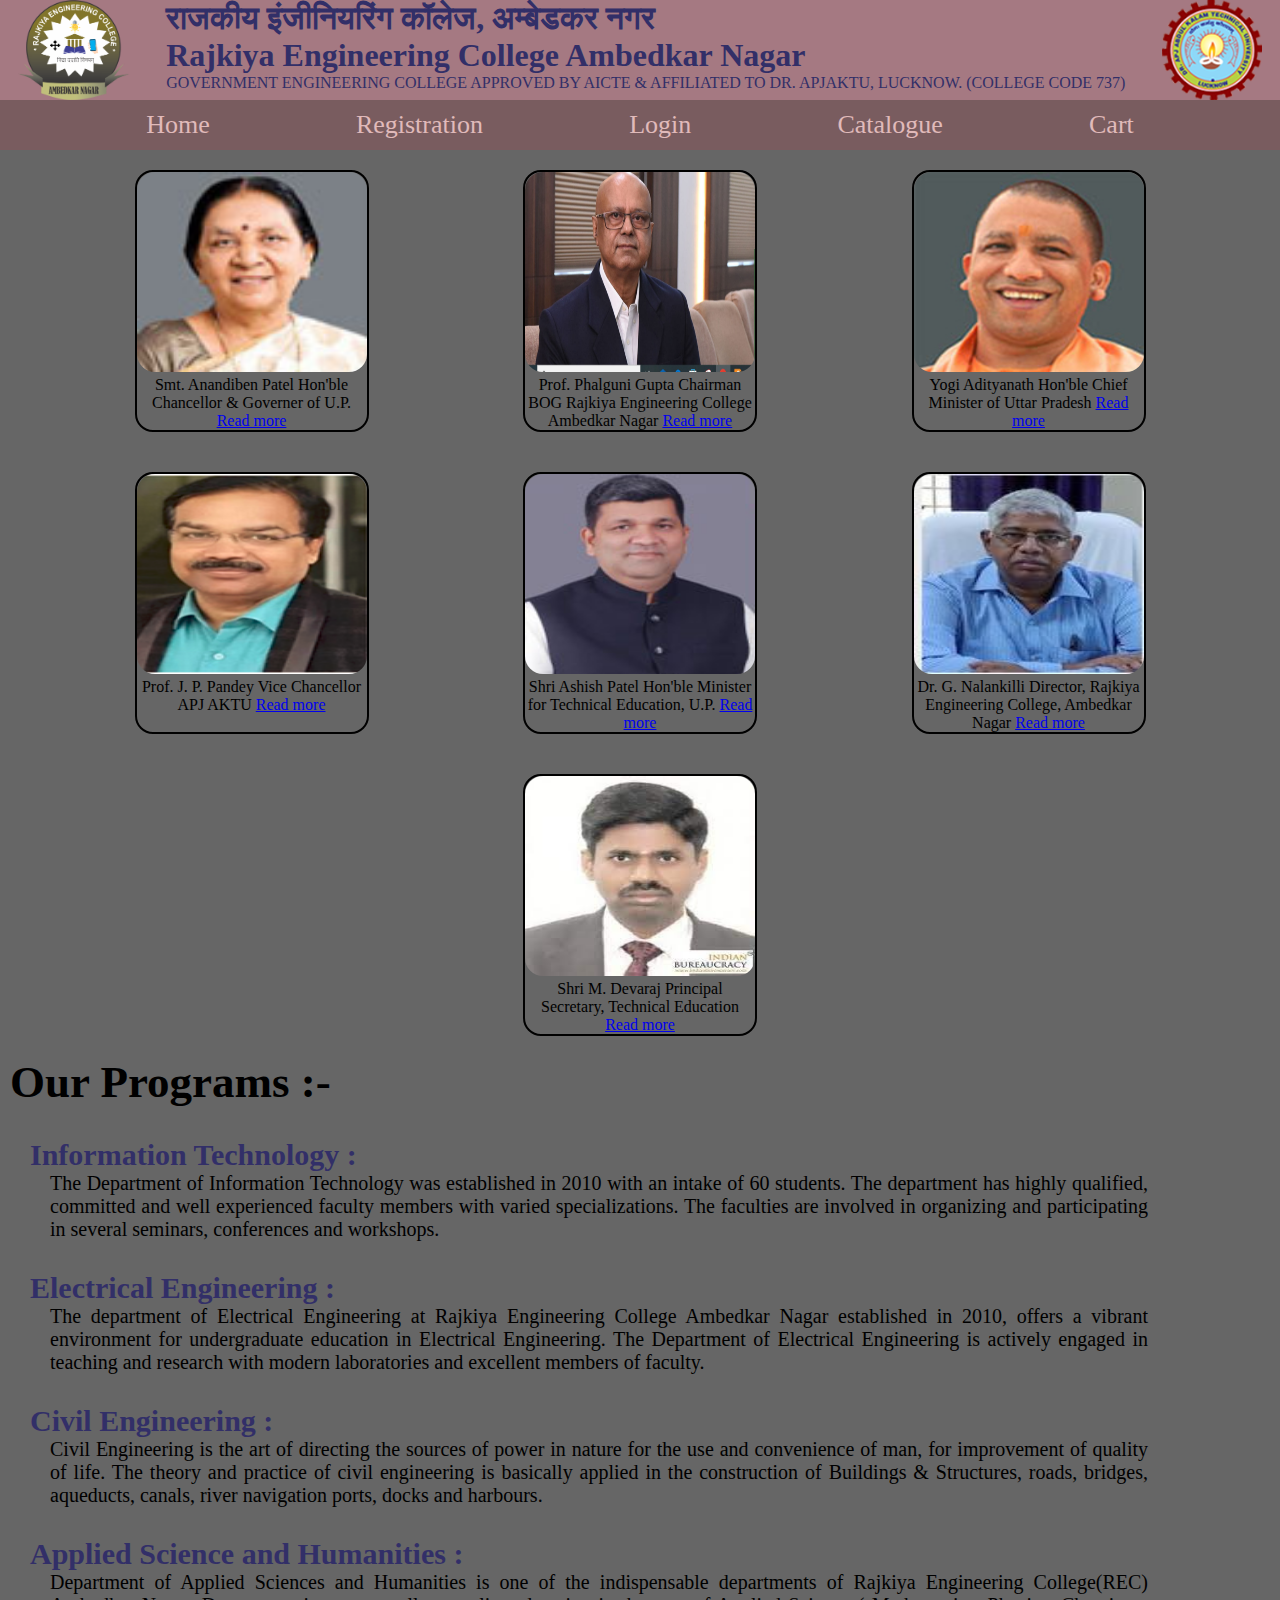
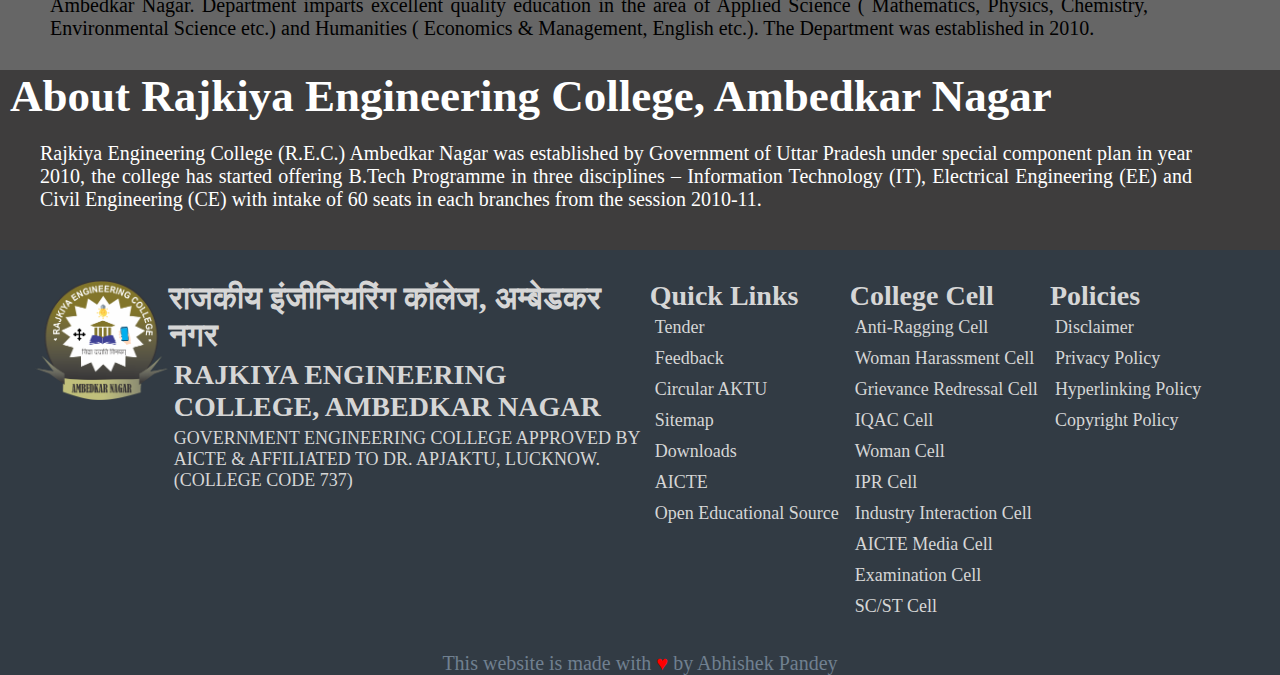
<file: Index.html>
<!DOCTYPE html>
<html lang="en">
<head>
    <meta charset="UTF-8">
    <meta name="viewport" content="width=device-width, initial-scale=1.0">
    <title>Rajkiya Engineering College Ambedkar Nagar</title>
    <link rel="stylesheet" href="style.css">
</head>
<body>
    <div class="nav">
        <img src="logo.png" alt="logo">
        <div class="clgname">
            <h1>राजकीय इंजीनियरिंग कॉलेज, अम्बेडकर नगर</h1>
            <h1>Rajkiya Engineering College Ambedkar Nagar</h1>
            <p>GOVERNMENT ENGINEERING COLLEGE APPROVED BY AICTE & AFFILIATED TO DR. APJAKTU, LUCKNOW. (COLLEGE CODE 737)</p>
        </div>
        <img src="aktu-logo.png" alt="AKTU Logo">
    </div>
    <div class="menu">
        <a class="link" href="#">Home</a>
        <a class="link" href="/Registration.html">Registration</a>
        <a class="link" href="/Login.html">Login</a>
        <a class="link" href="Catlogue.html">Catalogue</a>
        <a class="link" href="Cart.html">Cart</a>
    </div>
    <main class="people">
        <div class="row">
            <div class="impimg">
                <img src="anadibel.png" alt="Anadibel Patel">
                <p>Smt. Anandiben Patel Hon'ble Chancellor & Governer of U.P. <a href="https://upgovernor.gov.in/en/page/profile" target="_blank">Read more</a></p>
            </div>
            <div class="impimg">
                <img src="Chairman.png" alt="Chairman">
                <p>Prof. Phalguni Gupta Chairman BOG Rajkiya Engineering College Ambedkar Nagar <a href="https://www.gla.ac.in/academics/faculty-detail/756/prof-phalguni-gupta" target="_blank">Read more</a></p>
            </div>
            <div class="impimg">
                <img src="cm.png" alt="Chief Minister">
                <p>Yogi Adityanath Hon'ble Chief Minister of Uttar Pradesh <a href="/WAS.html" target="_blank">Read more</a></p>
            </div>
        </div>
        <div class="row">
            <div class="impimg">
                <img src="VC_aktu.png" alt="Voice Chancellor AKTU">
                <p>Prof. J. P. Pandey Vice Chancellor APJ AKTU <a href="https://aktu.ac.in/vice-chancellor-profile.html" target="_blank">Read more</a></p>
            </div>
            <div class="impimg">
                <img src="minister_310322.png" alt="Technical Minister">
                <p>Shri Ashish Patel Hon'ble Minister for Technical Education, U.P. <a href="/WAS.html" target="_blank">Read more</a></p>
            </div>
            <div class="impimg">
                <img src="directorpic.png" alt="Director RECABN">
                <p>Dr. G. Nalankilli Director, Rajkiya Engineering College, Ambedkar Nagar <a href="https://www.recabn.ac.in/?page_id=1034" target="_blank">Read more</a></p>
            </div>
        </div>
        <div class="row">
            <div class="impimg">
                <img src="secretary.png" alt="Secretary">
                <p>Shri M. Devaraj
                    Principal Secretary, Technical Education <a href="/WAS.html" target="_blank">Read more</a></p>
            </div>
        </div>
    </main>
    <section>
        <h1 id="ptext">Our Programs :-</h1>
        <div class="IT">
            <h2><a id="branchlink" href="https://www.recabn.ac.in/?page_id=556">Information Technology :</a></h2>
            <p id="para">The Department of Information Technology was established in 2010 with an intake of 60 students. The department has highly qualified, 
                committed and well experienced faculty members with varied specializations. The faculties are involved in organizing and participating 
                in several seminars, conferences and workshops.</p>
        </div>
        <div class="IT">
            <h2><a id="branchlink" href="https://www.recabn.ac.in/?page_id=602">Electrical Engineering :</a></h2>
            <p id="para">The department of Electrical Engineering at Rajkiya Engineering College Ambedkar Nagar established in 2010, offers a vibrant environment 
                for undergraduate education in Electrical Engineering. The Department of Electrical Engineering is actively engaged in teaching and research with 
                modern laboratories and excellent members of faculty.</p>
        </div>
        <div class="IT">
            <h2><a id="branchlink" href="https://www.recabn.ac.in/?page_id=601">Civil Engineering :</a></h2>
            <p id="para">Civil Engineering is the art of directing the sources of power in nature for the use and convenience of man, for improvement of quality of 
                life. The theory and practice of civil engineering is basically applied in the construction of Buildings & Structures, roads, bridges, aqueducts, 
                canals, river navigation ports, docks and harbours.</p>
        </div>
        <div class="IT">
            <h2><a id="branchlink" href="https://www.recabn.ac.in/?page_id=599">Applied Science and Humanities :</a></h2>
            <p id="para">Department of Applied Sciences and Humanities is one of the indispensable departments of Rajkiya Engineering College(REC) Ambedkar Nagar. 
                Department imparts excellent quality education in the area of Applied Science ( Mathematics, Physics, Chemistry, Environmental Science etc.) and 
                Humanities ( Economics & Management, English etc.). The Department was established in 2010.</p>
        </div>
        <div class="about">
            <h1 id="ptext">About Rajkiya Engineering College, Ambedkar Nagar</h1>
            <p id="para">Rajkiya Engineering College (R.E.C.) Ambedkar Nagar was established by Government of Uttar Pradesh under special component plan 
                in year 2010, the college has started offering B.Tech Programme in three disciplines – Information Technology (IT), Electrical Engineering (EE) and 
                Civil Engineering (CE) with intake of 60 seats in each branches from the session 2010-11.</p>
        </div>
    </section>
    <footer>
        <div class="fhead">
            <img id="logo" src="logo.png" alt="">
            <div class="tx">
                <h1 id="h1">राजकीय इंजीनियरिंग कॉलेज, अम्बेडकर नगर</h1>
                <h3 id="h3">RAJKIYA ENGINEERING COLLEGE, AMBEDKAR NAGAR</h2>
                <p id="pt">GOVERNMENT ENGINEERING COLLEGE APPROVED BY AICTE & AFFILIATED TO DR. APJAKTU, LUCKNOW. (COLLEGE CODE 737)</p>
            </div>
        </div>
        <div class="qlink">
            <h2>Quick Links</h2>
            <a href="https://www.recabn.ac.in/?page_id=57">Tender</a>
            <a href="https://www.recabn.ac.in/?page_id=7">Feedback</a>
            <a href="https://aktu.ac.in/circulars.html">Circular AKTU</a>
            <a href="https://www.recabn.ac.in/?page_id=826">Sitemap</a>
            <a href="https://www.recabn.ac.in/?page_id=282">Downloads</a>
            <a href="https://www.recabn.ac.in/wp-content/uploads/2019/04/aicte_180419.pdf">AICTE</a>
            <a href="https://www.recabn.ac.in/wp-content/uploads/2023/01/OER-letter_070123.pdf">Open Educational Source</a>
        </div>
        <div class="ColleceCell">
            <h2>College Cell</h2>
            <a href="https://www.recabn.ac.in/?page_id=2568">Anti-Ragging Cell</a>
            <a href="https://www.recabn.ac.in/?page_id=2572">Woman Harassment Cell</a>
            <a href="https://www.recabn.ac.in/?page_id=2575">Grievance Redressal Cell</a>
            <a href="https://www.recabn.ac.in/?page_id=2578">IQAC Cell</a>
            <a href="https://www.recabn.ac.in/?page_id=2581">Woman Cell</a>
            <a href="https://www.recabn.ac.in/?page_id=3419">IPR Cell</a>
            <a href="https://www.recabn.ac.in/?page_id=2584">Industry Interaction Cell</a>
            <a href="https://www.recabn.ac.in/?page_id=3610">AICTE Media Cell</a>
            <a href="https://www.recabn.ac.in/?page_id=4347">Examination Cell</a>
            <a href="https://www.recabn.ac.in/?page_id=4347">SC/ST Cell</a>
        </div>
        <div class="policies">
            <h2>Policies</h2>
            <a href="https://www.recabn.ac.in/?page_id=2587">Disclaimer</a>
            <a href="https://www.recabn.ac.in/?page_id=2591">Privacy Policy</a>
            <a href="https://www.recabn.ac.in/?page_id=2594">Hyperlinking Policy</a>
            <a href="https://www.recabn.ac.in/?page_id=2598">Copyright Policy</a>
        </div>
    </footer>
    <p id="cpy">This website is made with <span id="h">&hearts;</span> by Abhishek Pandey</p>
</body>
</html>
</file>
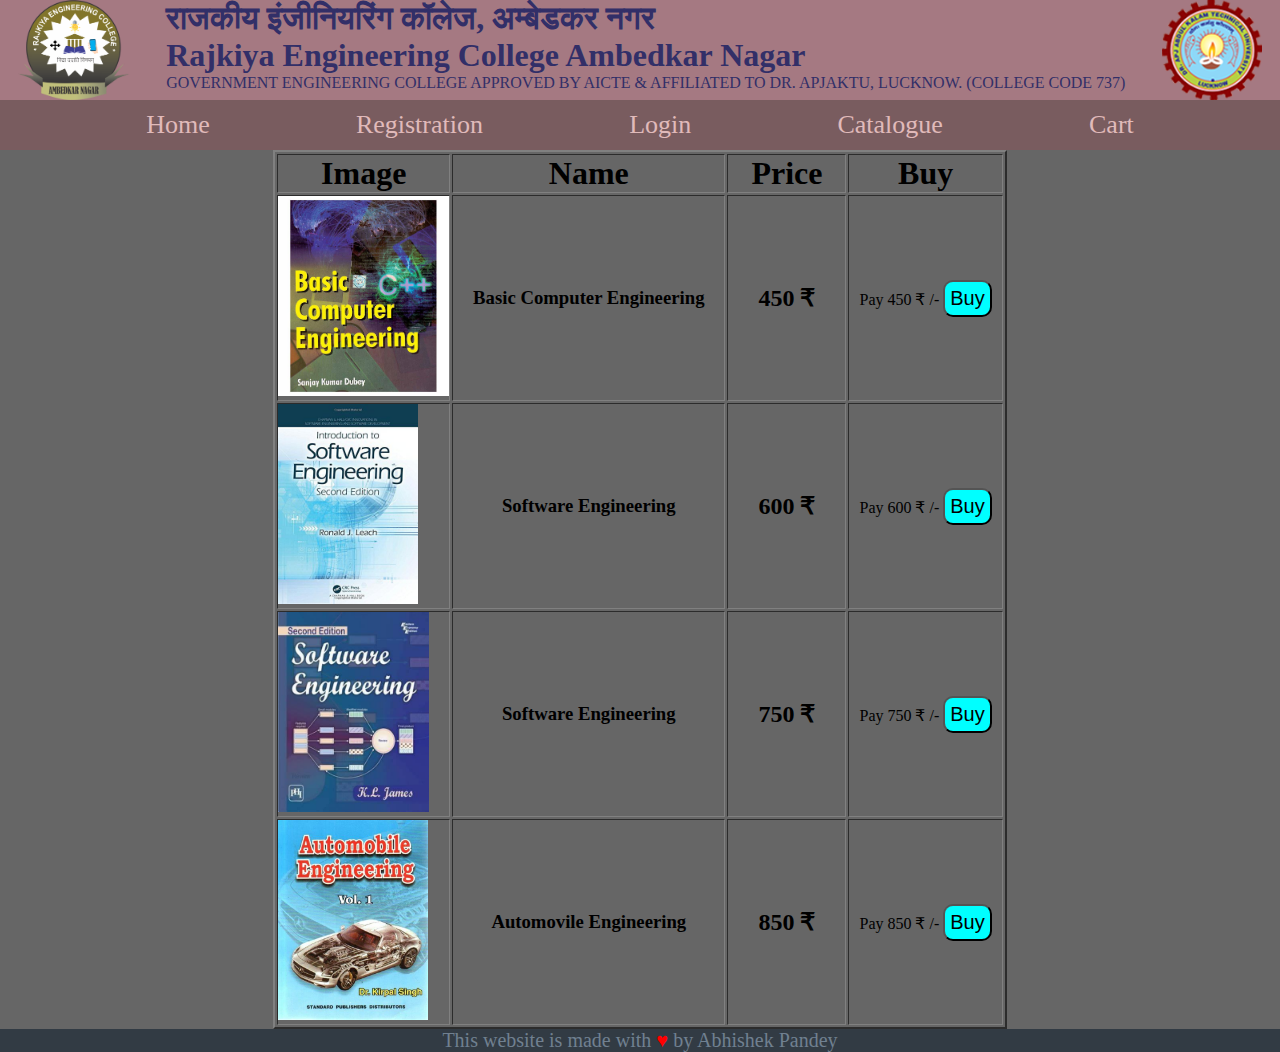
<file: Cart.html>
<!DOCTYPE html>
<html lang="en">
<head>
    <meta charset="UTF-8">
    <meta name="viewport" content="width=device-width, initial-scale=1.0">
    <title>Rajkiya Engineering College Ambedkar Nagar</title>
    <link rel="stylesheet" href="style.css">
</head>
<body>
    <div class="nav">
        <img src="logo.png" alt="logo">
        <div class="clgname">
            <h1>राजकीय इंजीनियरिंग कॉलेज, अम्बेडकर नगर</h1>
            <h1>Rajkiya Engineering College Ambedkar Nagar</h1>
            <p>GOVERNMENT ENGINEERING COLLEGE APPROVED BY AICTE & AFFILIATED TO DR. APJAKTU, LUCKNOW. (COLLEGE CODE 737)</p>
        </div>
        <img src="aktu-logo.png" alt="AKTU Logo">
    </div>
    <div class="menu">
        <a class="link" href="Index.html">Home</a>
        <a class="link" href="/Registration.html">Registration</a>
        <a class="link" href="/Login.html">Login</a>
        <a class="link" href="/Catlogue.html">Catalogue</a>
        <a class="link" href="#">Cart</a>
    </div>
    <section id="chal">
       <table border="2px solid black">
        <thead>
            <th><h1>Image</h1></th>
            <th><h1>Name</h1></th>
            <th><h1>Price</h1></th>
            <th><h1>Buy</h1></th>
        </thead>
        <tr>
            <td>
                <img src="b1.jpg" alt="">
            </td>
            <td><h3>Basic Computer Engineering</h3></td>
            <td><h2>450 &#8377;</h2></td>
            <td id="pay">Pay 450 &#8377; /-
                <button id="btnb">Buy</button>
            </td>
        </tr>
        <tr>
            <td>
                <img src="b3.jpg" alt="">
            </td>
            <td><h3>Software Engineering </h3></td>
            <td><h2>600 &#8377;</h2></td>
            <td id="pay">Pay 600 &#8377; /-
                <button id="btnb">Buy</button>
            </td>
        </tr>
        <tr>
            <td>
                <img src="b4.jpeg" alt="">
            </td>
            <td><h3>Software Engineering</h3></td>
            <td><h2>750 &#8377;</h2></td>
            <td id="pay">Pay 750 &#8377; /-
                <button id="btnb">Buy</button>
            </td>
        </tr>
        <tr>
            <td>
                <img src="b5.jpeg" alt="">
            </td>
            <td><h3>Automovile Engineering</h3></td>
            <td><h2>850 &#8377;</h2></td>
            <td id="pay">Pay 850 &#8377; /-
                <button id="btnb">Buy</button>
            </td>
        </tr>
       </table>
    </section>
    <p id="cpy">This website is made with <span id="h">&hearts;</span> by Abhishek Pandey</p>
</body>
</html>
</file>
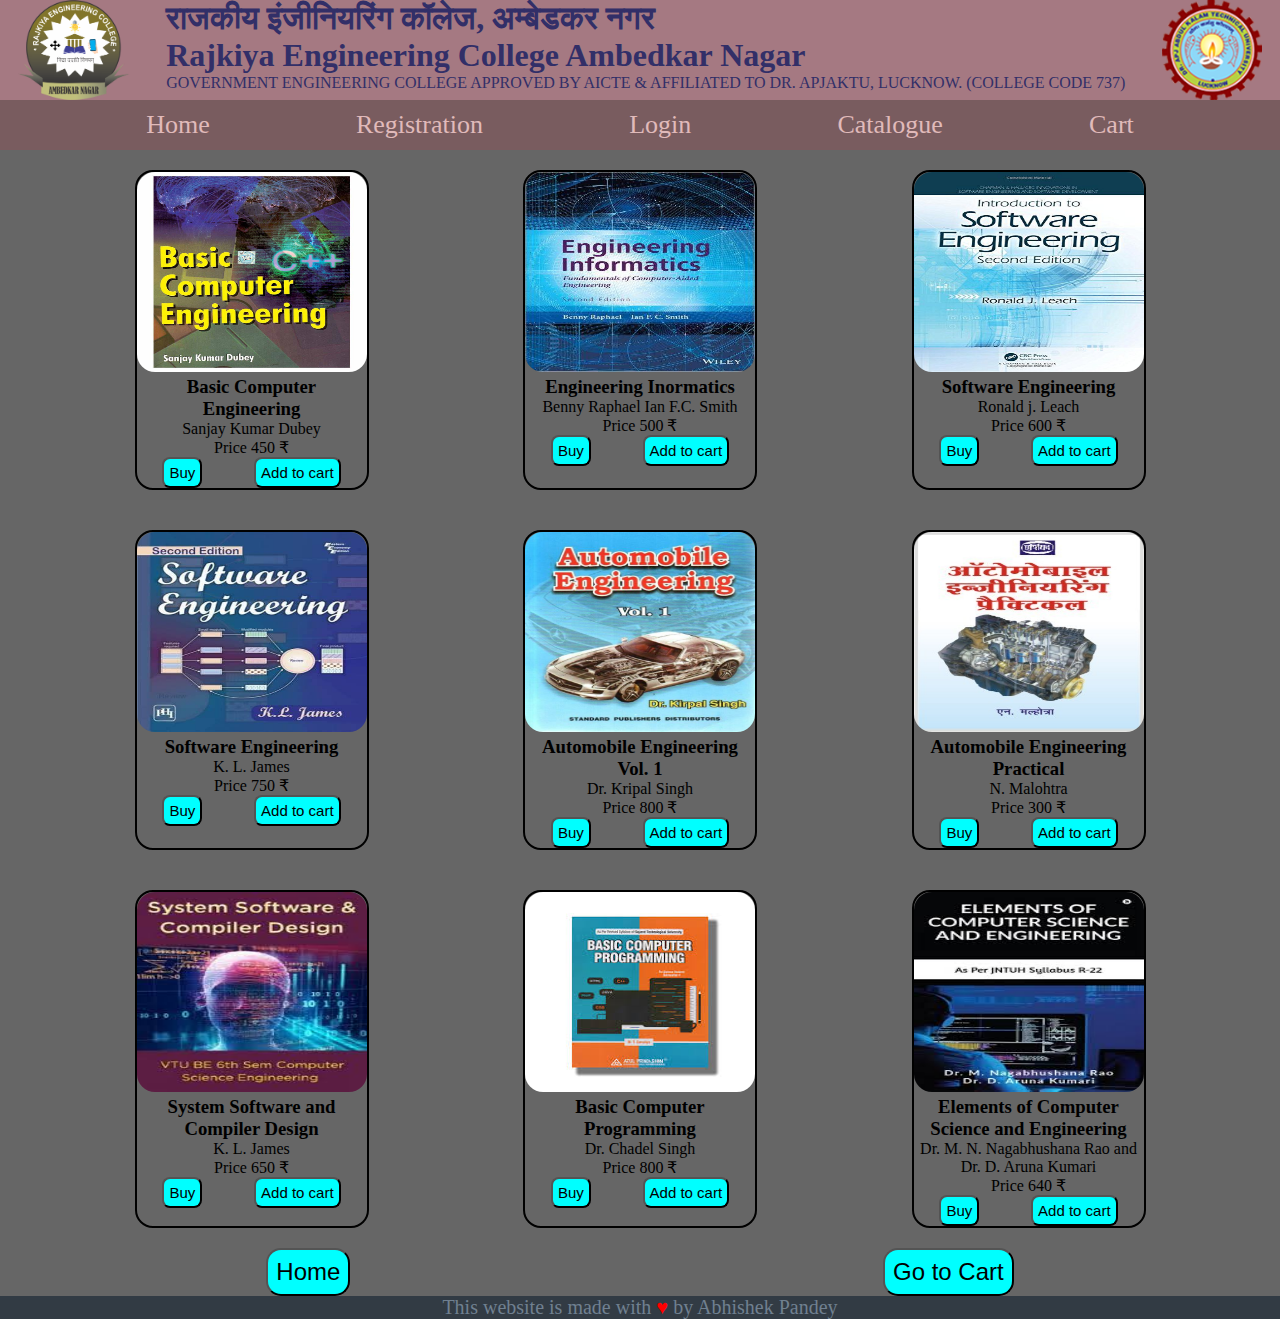
<file: Catlogue.html>
<!DOCTYPE html>
<html lang="en">
<head>
    <meta charset="UTF-8">
    <meta name="viewport" content="width=device-width, initial-scale=1.0">
    <title>Rajkiya Engineering College Ambedkar Nagar</title>
    <link rel="stylesheet" href="style.css">
</head>
<body>
    <div class="nav">
        <img src="logo.png" alt="logo">
        <div class="clgname">
            <h1>राजकीय इंजीनियरिंग कॉलेज, अम्बेडकर नगर</h1>
            <h1>Rajkiya Engineering College Ambedkar Nagar</h1>
            <p>GOVERNMENT ENGINEERING COLLEGE APPROVED BY AICTE & AFFILIATED TO DR. APJAKTU, LUCKNOW. (COLLEGE CODE 737)</p>
        </div>
        <img src="aktu-logo.png" alt="AKTU Logo">
    </div>
    <div class="menu">
        <a class="link" href="Index.html">Home</a>
        <a class="link" href="/Registration.html">Registration</a>
        <a class="link" href="/Login.html">Login</a>
        <a class="link" href="#">Catalogue</a>
        <a class="link" href="Cart.html">Cart</a>
    </div>
    <section>
        <div class="row">
            <div class="book">
                <img src="b1.jpg" alt="Book 1">
                <div class="details">
                    <h3>Basic  Computer Engineering</h3> 
                    <p>Sanjay Kumar Dubey</p>
                    <p>Price 450 &#8377;</p>
                    <div class="btns">
                        <button id="btn">Buy</button>
                        <button id="btn">Add to cart</button>
                    </div>
                </div>
            </div>
            <div class="book">
                <img src="b2.jpeg" alt="Book 2">
                <div class="details">
                    <h3>Engineering Inormatics</h3> 
                    <p>Benny Raphael Ian F.C. Smith</p>
                    <p>Price 500 &#8377;</p>
                    <div class="btns">
                        <button id="btn">Buy</button>
                        <button id="btn">Add to cart</button>
                    </div>
                </div>
            </div>
            <div class="book">
                <img src="b3.jpg" alt="Book 3">
                <div class="details">
                    <h3>Software Engineering</h3> 
                    <p>Ronald j. Leach</p>
                    <p>Price 600 &#8377;</p>
                    <div class="btns">
                        <button id="btn">Buy</button>
                        <button id="btn">Add to cart</button>
                    </div>
                </div>
            </div>
        </div>
        <div class="row">
            <div class="book">
                <img src="b4.jpeg" alt="Book 4">
                <div class="details">
                    <h3>Software Engineering</h3> 
                    <p>K. L. James</p>
                    <p>Price 750 &#8377;</p>
                    <div class="btns">
                        <button id="btn">Buy</button>
                        <button id="btn">Add to cart</button>
                    </div>
                </div>
            </div>
            <div class="book">
                <img src="b5.jpeg" alt="Book 5">
                <div class="details">
                    <h3>Automobile Engineering Vol. 1</h3> 
                    <p>Dr. Kripal Singh</p>
                    <p>Price 800 &#8377;</p>
                    <div class="btns">
                        <button id="btn">Buy</button>
                        <button id="btn">Add to cart</button>
                    </div>
                </div>
            </div>
            <div class="book">
                <img src="b6.jpg" alt="Book 6">
                <div class="details">
                    <h3>Automobile Engineering Practical</h3> 
                    <p>N. Malohtra</p>
                    <p>Price 300 &#8377;</p>
                    <div class="btns">
                        <button id="btn">Buy</button>
                        <button id="btn">Add to cart</button>
                    </div>
                </div>
            </div>
        </div>
        <div class="row">
            <div class="book">
                <img src="b7.png" alt="Book 7">
                <div class="details">
                    <h3>System Software and Compiler Design</h3> 
                    <p>K. L. James</p>
                    <p>Price 650 &#8377;</p>
                    <div class="btns">
                        <button id="btn">Buy</button>
                        <button id="btn">Add to cart</button>
                    </div>
                </div>
            </div>
            <div class="book">
                <img src="b8.png" alt="Book 8">
                <div class="details">
                    <h3>Basic Computer Programming</h3> 
                    <p>Dr. Chadel Singh</p>
                    <p>Price 800 &#8377;</p>
                    <div class="btns">
                        <button id="btn">Buy</button>
                        <button id="btn">Add to cart</button>
                    </div>
                </div>
            </div>
            <div class="book">
                <img src="b9.png" alt="Book 9">
                <div class="details">
                    <h3>Elements of Computer Science and Engineering</h3> 
                    <p>Dr. M. N. Nagabhushana Rao and Dr. D. Aruna Kumari</p>
                    <p>Price 640 &#8377;</p>
                    <div class="btns">
                        <button id="btn">Buy</button>
                        <button id="btn">Add to cart</button>
                    </div>
                </div>
            </div>
        </div>
    </section>
    <div class="btn">
        <button class="btnl"><a href="/Index.html">Home</a></button>
        <button class="btnl"><a href="/Cart.html">Go to Cart</a></button>
    </div>
    <p id="cpy">This website is made with <span id="h"> &hearts;</span> by Abhishek Pandey</p>
</body>
</html>
</file>
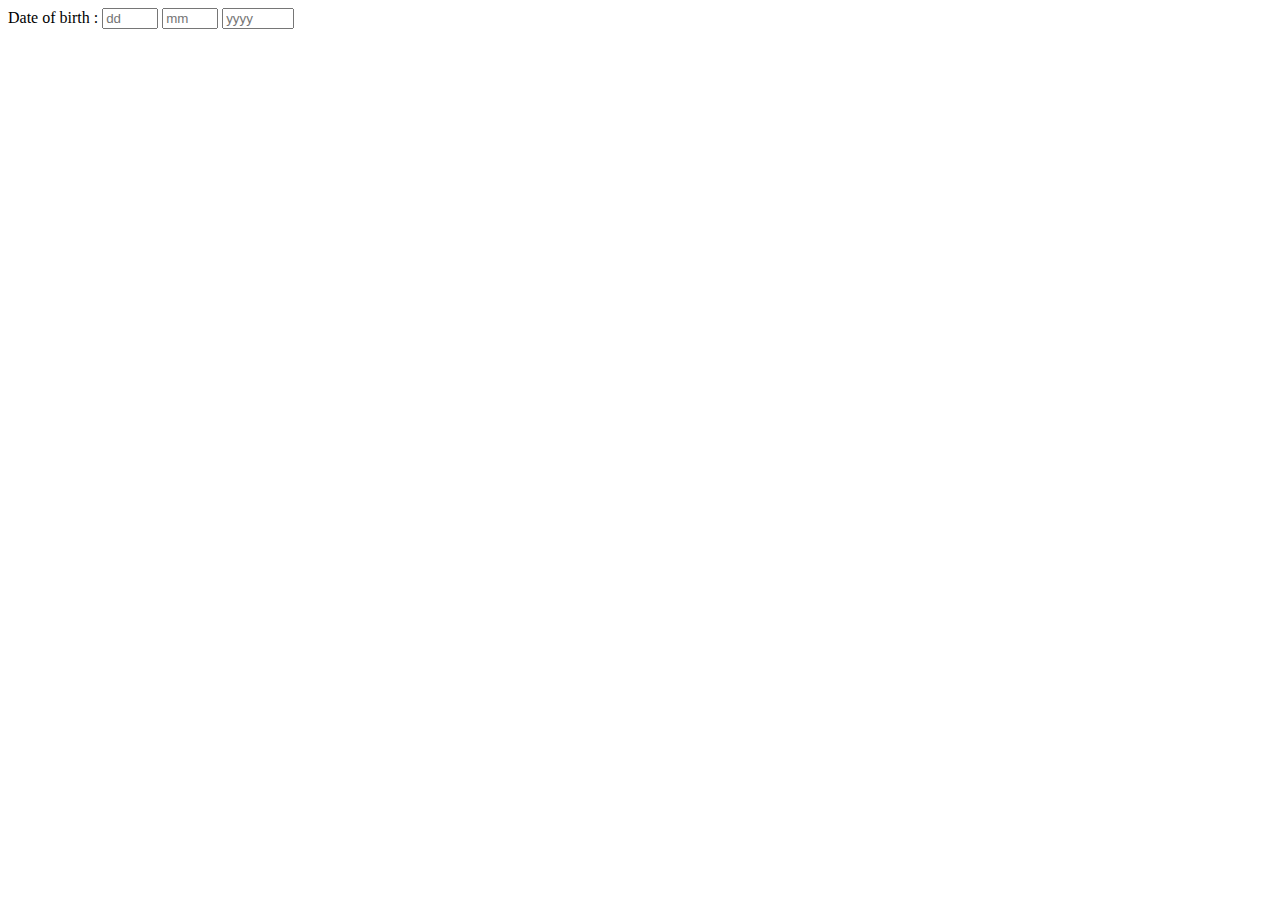
<file: hef.html>
<!DOCTYPE html>
<html lang="en">
<head>
    <meta charset="UTF-8">
    <meta name="viewport" content="width=, initial-scale=1.0">
    <title>Document</title>
</head>
<body>
    Date of birth : 
    <input type="number" min="01" max="31" placeholder="dd">
    <input type="number" min="01" max="12" placeholder="mm">
    <input type="number" min="1950" max="2100" placeholder="yyyy">
</body>
</html>
</file>
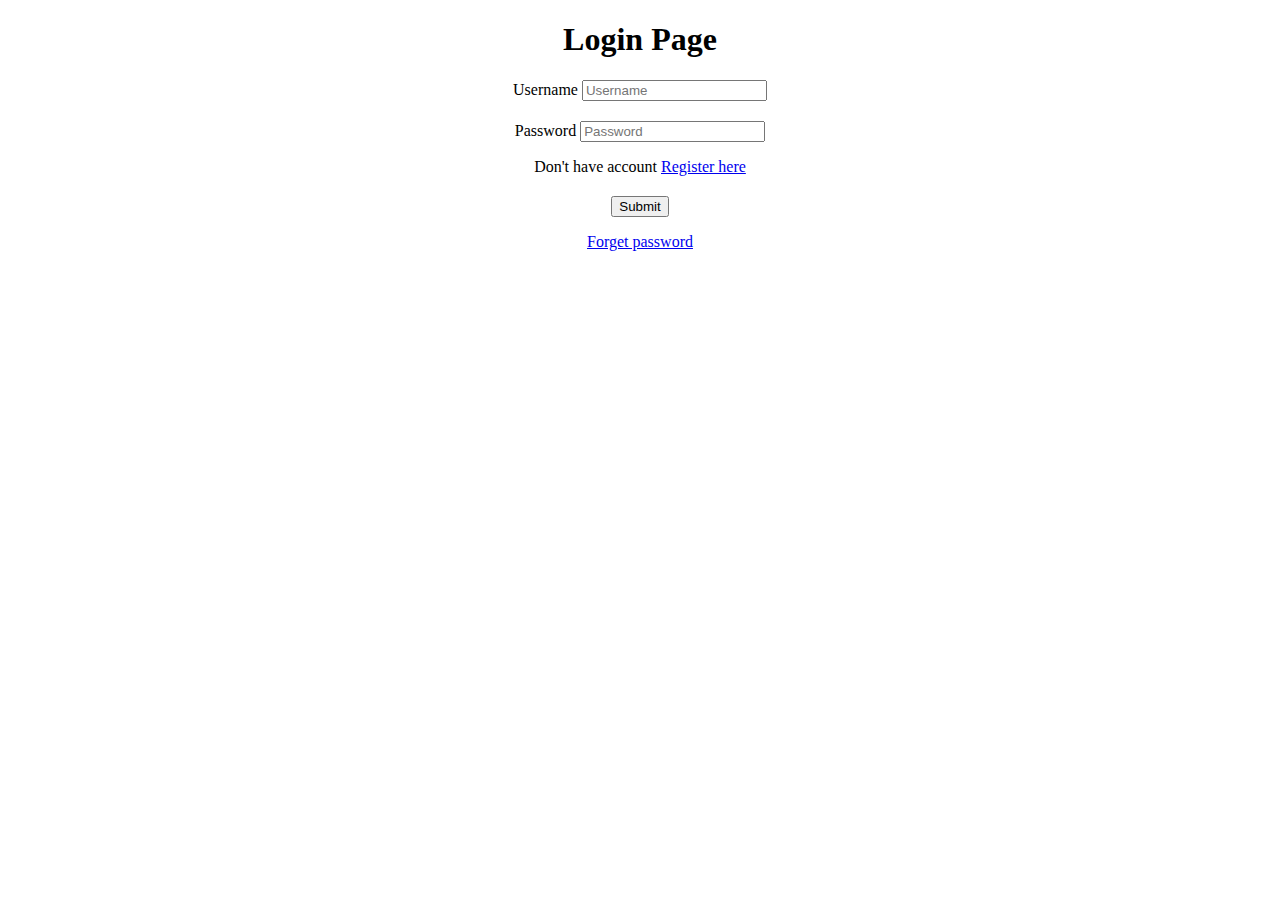
<file: Login.html>
<!DOCTYPE html>
<html lang="en">
<head>
    <meta charset="UTF-8">
    <meta name="viewport" content="width=device-width, initial-scale=1.0">
    <title>Rajkiya Engineering College Ambedkar Nagar</title>
    <style>
        form{
            text-align: center;
        }
        h1{
            text-align: center;
        }
        .login{
            margin: 20px
        }
    </style>
</head>
<body>
    <h1>Login Page</h1>
    <form>
        <div class="login">
            <label for="Username">Username</label>
            <input type="text" placeholder="Username" id="Username">
        </div>
        <div class="login">
            <label for="password">Password</label>
            <input type="password" id="password" placeholder="Password">
            <p> Don't have account <a href="Registration.html">Register here</a> </p>
        </div>
        <div class="login">
            <button>Submit</button>
            <p><a href="#">Forget password</a></p>
        </div>
    </form>
</body>
</html>
</file>
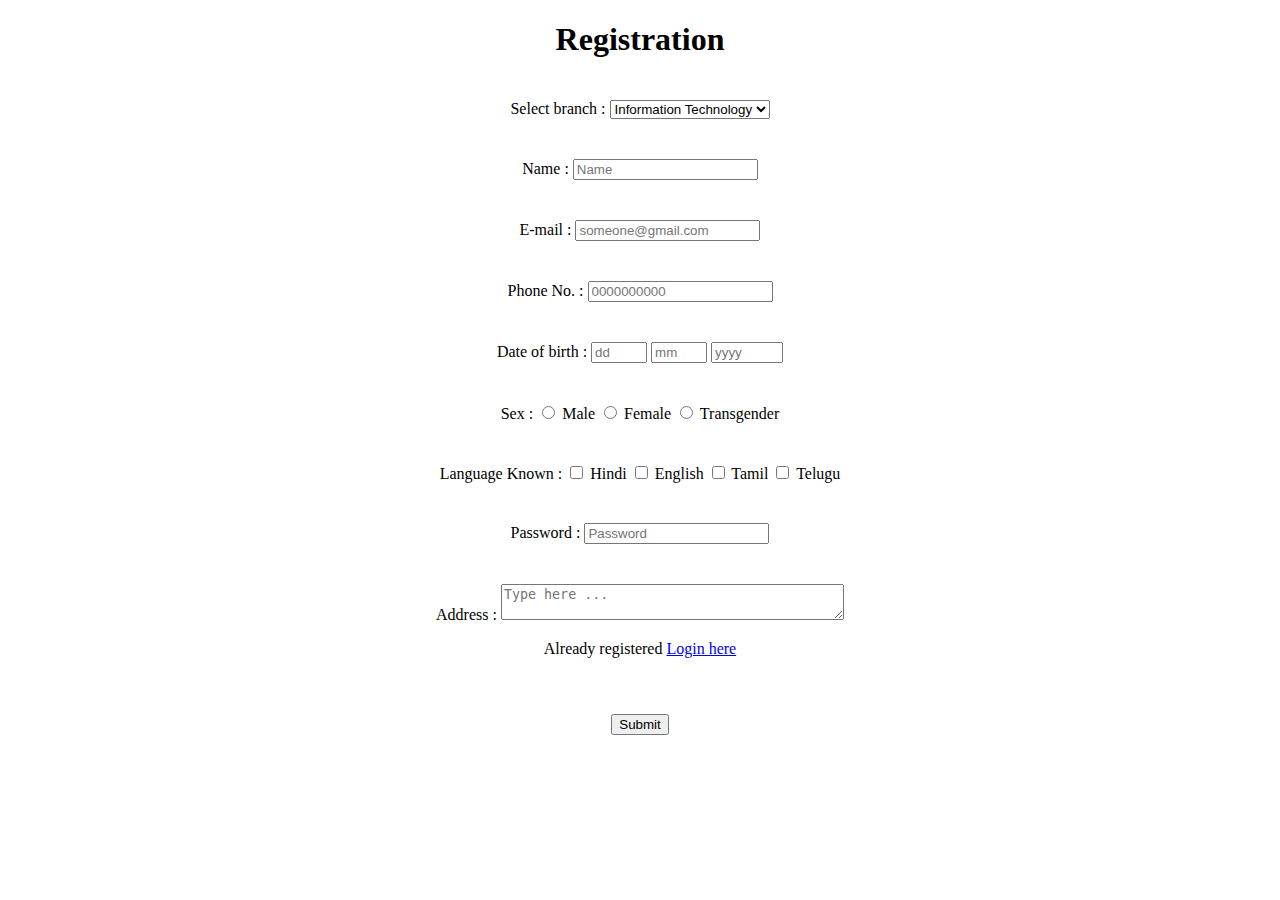
<file: Registration.html>
<!DOCTYPE html>
<html lang="en">
<head>
    <meta charset="UTF-8">
    <meta name="viewport" content="width=device-width, initial-scale=1.0">
    <title>Rajkiya Engineering College Ambedkar Nagar</title>
    <style>
        form{
            text-align: center;
        }
        h1{
            text-align: center;
        }
        .registration{
            padding: 20px;
        }
        #registration{
            position: absolute;
            top: 100px;
        }
    </style>
</head>
<body>
    <h1>Registration </h1>
    <form>
        <div class="registration">
            <label id="branch">Select branch : </label>
            <select  id="branch">
                <option value="Information Technology">Information Technology</option>
                <option value="Civil Engineering">Civil Engineering</option>
                <option value="Electrical Engineering">Electrical Engineering</option>
            </select>
        </div>
        <div class="registration">
            <label id="name">Name :</label>
            <input type="text" id="name" placeholder="Name">
        </div>
        <div class="registration">
            <label >E-mail :</label>
            <input type="text" placeholder="someone@gmail.com">
        </div>
        <div class="registration">
            <label for="phone" >Phone No. :</label>
            <input id="phone" type="number" placeholder="0000000000">
        </div>
        <div class="registration">
            <label for="dob">Date of birth : </label> 
            <input type="number" min="01" max="31" placeholder="dd" id="dob">
            <input type="number" min="01" max="12" placeholder="mm" id="dob">
            <input type="number" min="1950" max="2100" placeholder="yyyy" id="dob">
        </div>
        <div class="registration">
            <label >Sex :</label>
            <input type="radio" id="gender1" name="gender" value="male" />
            <label for="gender1">Male</label>
            <input type="radio" id="gender2" name="gender" value="female" />
            <label for="gender2">Female</label>
            <input type="radio" id="gender3" name="gender" value="transgender" />
            <label for="gender3">Transgender</label>
        </div>
       <div class="registration">
            <label >Language Known :</label>
            <input type="checkbox" id="hindi">
            <label for="hindi">Hindi</label>
            <input type="checkbox" id="english">
            <label for="english">English</label>
            <input type="checkbox" id="tmail">
            <label for="tamil">Tamil</label>
            <input type="checkbox" id="telugu">
            <label for="telugu">Telugu</label>
       </div>
       <div class="registration">
            <label >Password :</label>
            <input type="password" placeholder="Password">
        </div>
       <div class="registration">
        Address :
        <textarea placeholder="Type here ..." row="30" cols="40"></textarea>
        <p>Already registered <a href="Login.html" target="_blank">Login here</a></p>
       </div>
        <div class="registration">
            <button>Submit</button>
        </div>
    </form>
</body>
</html>
</file>
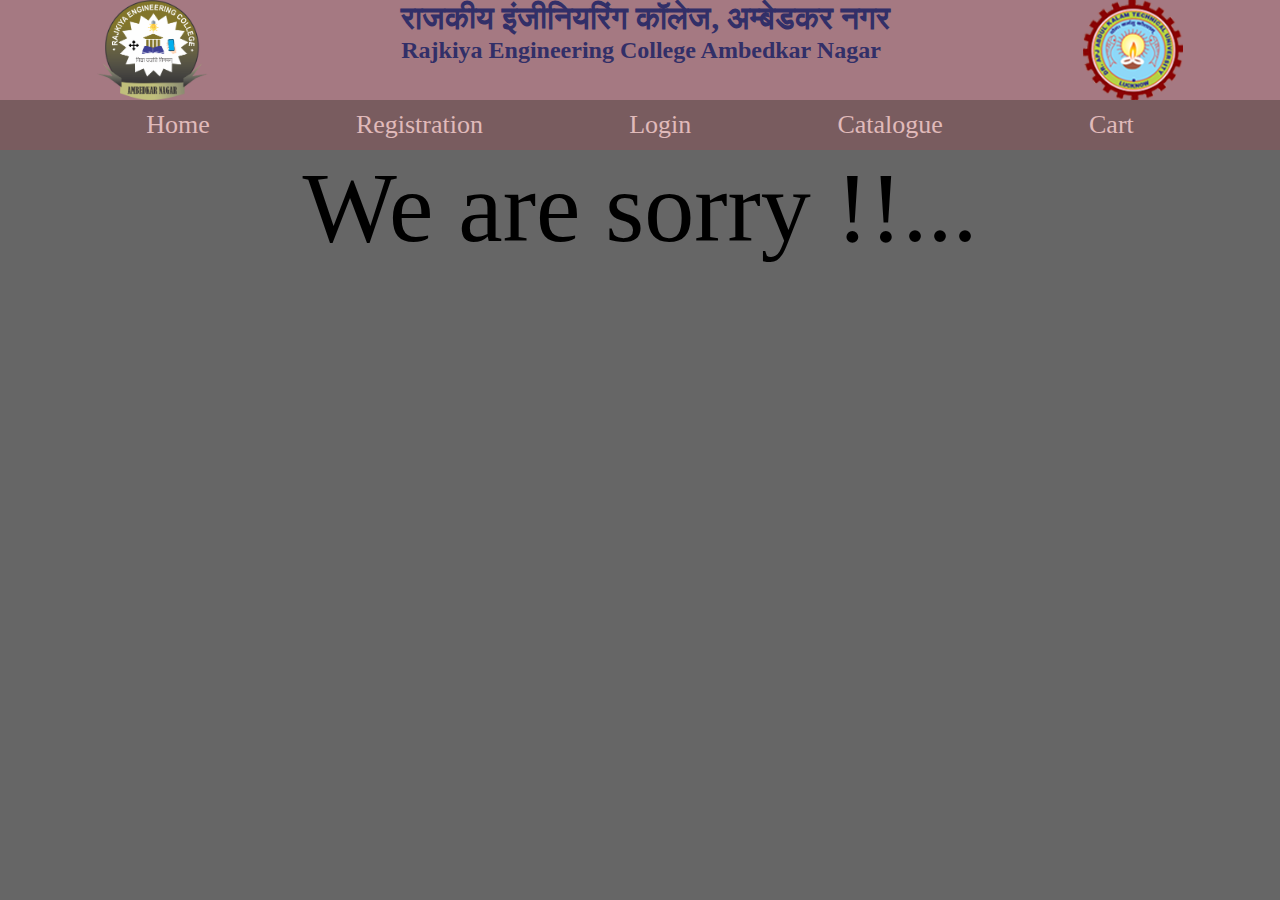
<file: WAS.html>
<!DOCTYPE html>
<html lang="en">
<head>
    <meta charset="UTF-8">
    <meta name="viewport" content="width=device-width, initial-scale=1.0">
    <title>Rajkiya Engineering College Ambedkar Nagar</title>
    <link rel="stylesheet" href="style.css">
    <style>
        .WAS{
            align-items: center;
            text-align: center;
            font-size: 100px;
        }
    </style>
</head>
<body>
    <div class="nav">
        <img src="logo.png" alt="logo">
        <div class="clgname">
            <h1>राजकीय इंजीनियरिंग कॉलेज, अम्बेडकर नगर</h1>
            <h2>Rajkiya Engineering College Ambedkar Nagar</h2>
        </div>
        <img src="aktu-logo.png" alt="AKTU Logo">
    </div>
    <div class="menu">
        <a class="link" href="/Index.html">Home</a>
        <a class="link" href="/Registration.html">Registration</a>
        <a class="link" href="/Login.html">Login</a>
        <a class="link" href="Catlogue.html">Catalogue</a>
        <a class="link" href="Cart.html">Cart</a>
    </div>
    <div class="WAS">We are sorry !!...</div>
</body>
</html>
</file>
<file: style.css>
*{
    margin: 0;
    padding: 0;
}
body{
    background-color: rgba(0, 0, 0, 0.6);
}
.nav{
    display: flex;
    justify-content: space-around;
    background-color: #A57982;
    height: 100px;
    width: 100%;
    color: #322f68;
}
.menu{
    height: 50px;
    width: 100%;;
    display: flex;
    justify-content: space-evenly;
    background-color: #795C5F;
}
.link{
    text-decoration: none;
    color: #e0baba;
    font-size: 26px;
    margin-top: 10px;
}
.link:hover{
    color: rgb(24, 24, 170);
    font-size: 28px;
}

.row{
    display: flex;
    justify-content: space-evenly;
}
.impimg{
    height: 100;
    width: 230px;
    border: 2px solid black;
    border-radius: 18px;
    text-align: center;
    margin: 20px;
    cursor: pointer;
}
.people img{
    height: 200px;
    width: 230px;
    border: 2px transparent;
    border-radius: 18px;
}
#ptext{
    margin-left: 10px;
    font-size: 45px;
    font-weight: bold;
}
#branchlink{
    text-decoration: none;
    font-size: 30px;
    font-weight: bold;
    color: #322f68;
}
#para{
    width: 90%;
    padding-left: 20px;
    font-size: 20px;
    text-align: justify;
}
.IT{
    margin: 30px;
}
.about #para{
    margin: 20px;
    text-align: justify;
    width: 90%;
}
.about{
    background-color: rgb(62, 61, 61);
    color: #fff;
    height: 180px;
    width: 100%;
    
}
.abouth{
    font-size: 45px;
    font-weight: bold;
}
footer{
    padding: 30px;
    display: flex;
    justify-content: space-evenly;
    background-color: rgb(50, 59, 68);
    color: #d6d6d6;
}
.fhead{
    width: 50%;
    display: flex;
    justify-content: space-evenly;
}
.fhead #logo{
    height: 120px;
   
}
.qlink{
    width: 16%;
    display: flex;
    flex-direction: column;
    text-align: left;
}
.qlink h2{
    font-size: 28px;
}
.qlink a{
    text-decoration: none;
    color: #fff;
    font-size: 18px;
    margin: 5px;
    color: #d6d6d6;
}
.qlink a:hover{
    font-size: 20px;
    color: rgb(76, 76, 241);
}
.ColleceCell{
    width: 16%;
    display: flex;
    flex-direction: column;
    text-align: left;
}
.ColleceCell h2{
    font-size: 28px;
}
.ColleceCell a{
    text-decoration: none;
    color: #fff;
    font-size: 18px;
    margin: 5px;
    color: #d6d6d6;
}
.ColleceCell a:hover{
    font-size: 20px;
    color: rgb(76, 76, 241);
}
.policies{
    width: 16%;
    display: flex;
    flex-direction: column;
    text-align: left;
}
.policies a{
    text-decoration: none;
    color: #fff;
    font-size: 18px;
    margin: 5px;
    color: #d6d6d6;
}
.policies a:hover{
    font-size: 20px;
    color: rgb(76, 76, 241);
}
.policies h2{
    font-size: 28px;
}
#cpy{
    background-color: rgb(50, 59, 68);
    text-align: center;
    color: slategrey;
    font-size: 20px;
}
#h3{
    font-size: 28px;
    margin: 5px;
}
#pt{
    font-size: 18px;
    margin: 5px;
}
.book{
    height: 100;
    width: 230px;
    border: 2px solid black;
    border-radius: 18px;
    text-align: center;
    margin: 20px;
    cursor: pointer;
}
.book img{
    height: 200px;
    width: 230px;
    border: 2px transparent;
    border-radius: 18px;
    cursor: pointer;
}
.btnl{
    background-color: aqua;
    border-radius: 15px;
    padding: 8px;
    font-size: 24px;
}
.btnl:hover{
    background-color: transparent;
    color: aqua;
}
.btnl a{
    text-decoration: none;
    color: black;
}
.btnl a:hover{
    background-color: transparent;
    color: aqua;
}
.btn{
    display: flex;
    justify-content: space-around;
}
.btns{
    display: flex;
 justify-content: space-around;
}
#btn{
    font-size: 15px;
    padding: 5px;
    border-radius: 8px;
    background-color: aqua;
}
#btn:hover{
    background-color: transparent;
    color: aqua;
}
table{
    align-items: center;
}
td img{
    height: 200px;
}
td h3{
  text-align: center;
  padding: 20px;
}
td h2{
    padding: 30px;
}
#pay{
    padding: 10px;
}
#btnb{
    font-size: 20px;
    padding: 5px;
    background-color: aqua;
    border-radius: 10px;
    cursor: pointer;
}
#btnb:hover{
    color: aqua;
    background-color: transparent;
}
#chal{
    display: flex;
    justify-content: center;
    align-items: center;
}
#h{
    color: red;
}
</file>
